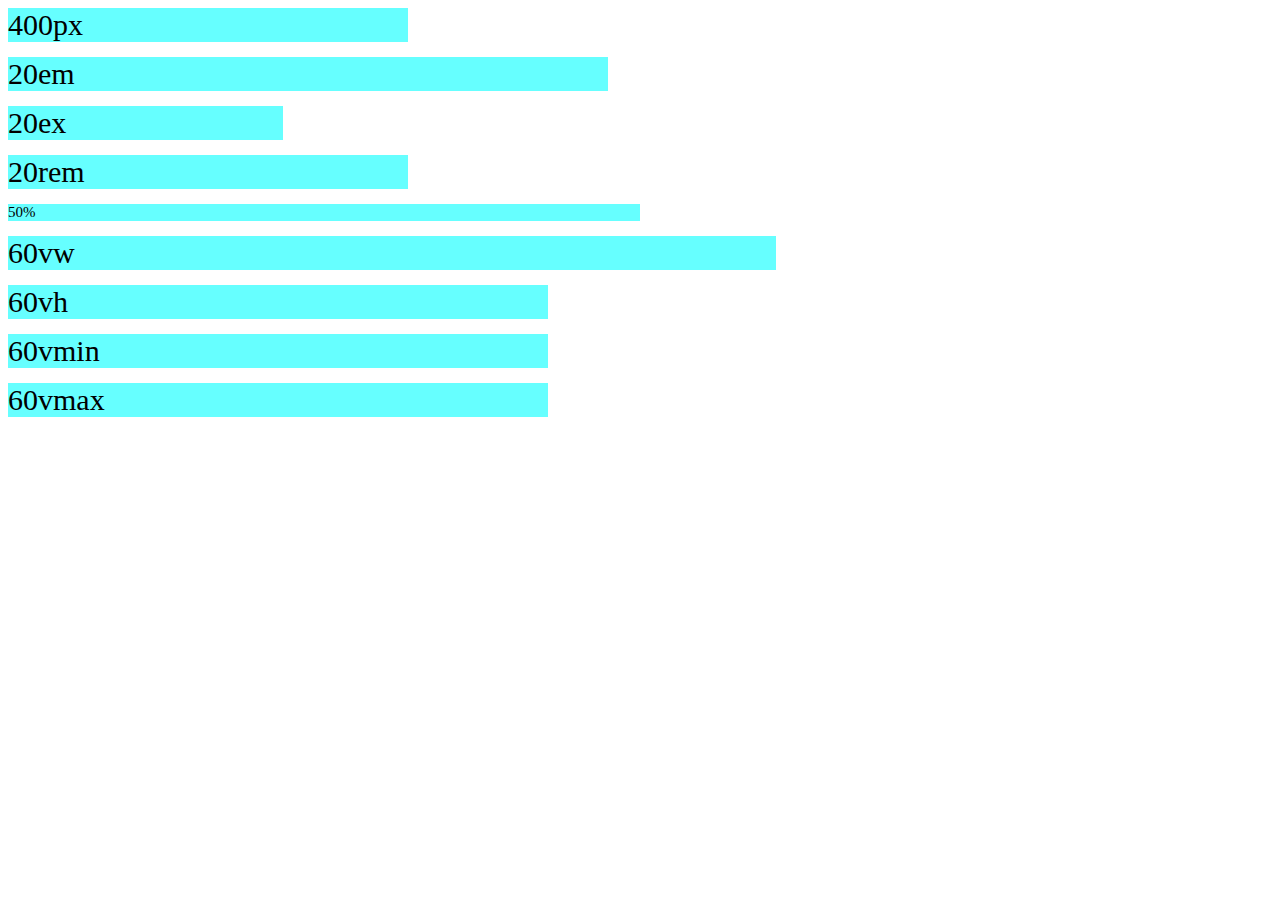
<file: jednostki-miar/index.html>
<!DOCTYPE html>
<html lang="en">
<head>
    <meta charset="UTF-8">
    <title>Document</title>
    
    <!-- wlaczanie widku mobilnego -->
    <!-- meta:vp -->
    <meta name="viewport" content="width=device-width, user-scalable=no, initial-scale=1.0, maximum-scale=1.0, minimum-scale=1.0">
    
    <link rel="stylesheet" href="css/style.css">
</head>
<body>
    <div id="container">
        <div id="pixele">400px</div>
        <div id="em">20em</div>
        <div id="ex">20ex</div>
        <div id="rem">20rem</div>
        <div id="procenty">50%</div>
        <div id="vw">60vw</div>
        <div id="vh">60vh</div>
        <div id="vmin">60vmin</div>
        <div id="vmax">60vmax</div>
    </div>
</body>
</html>
</file>
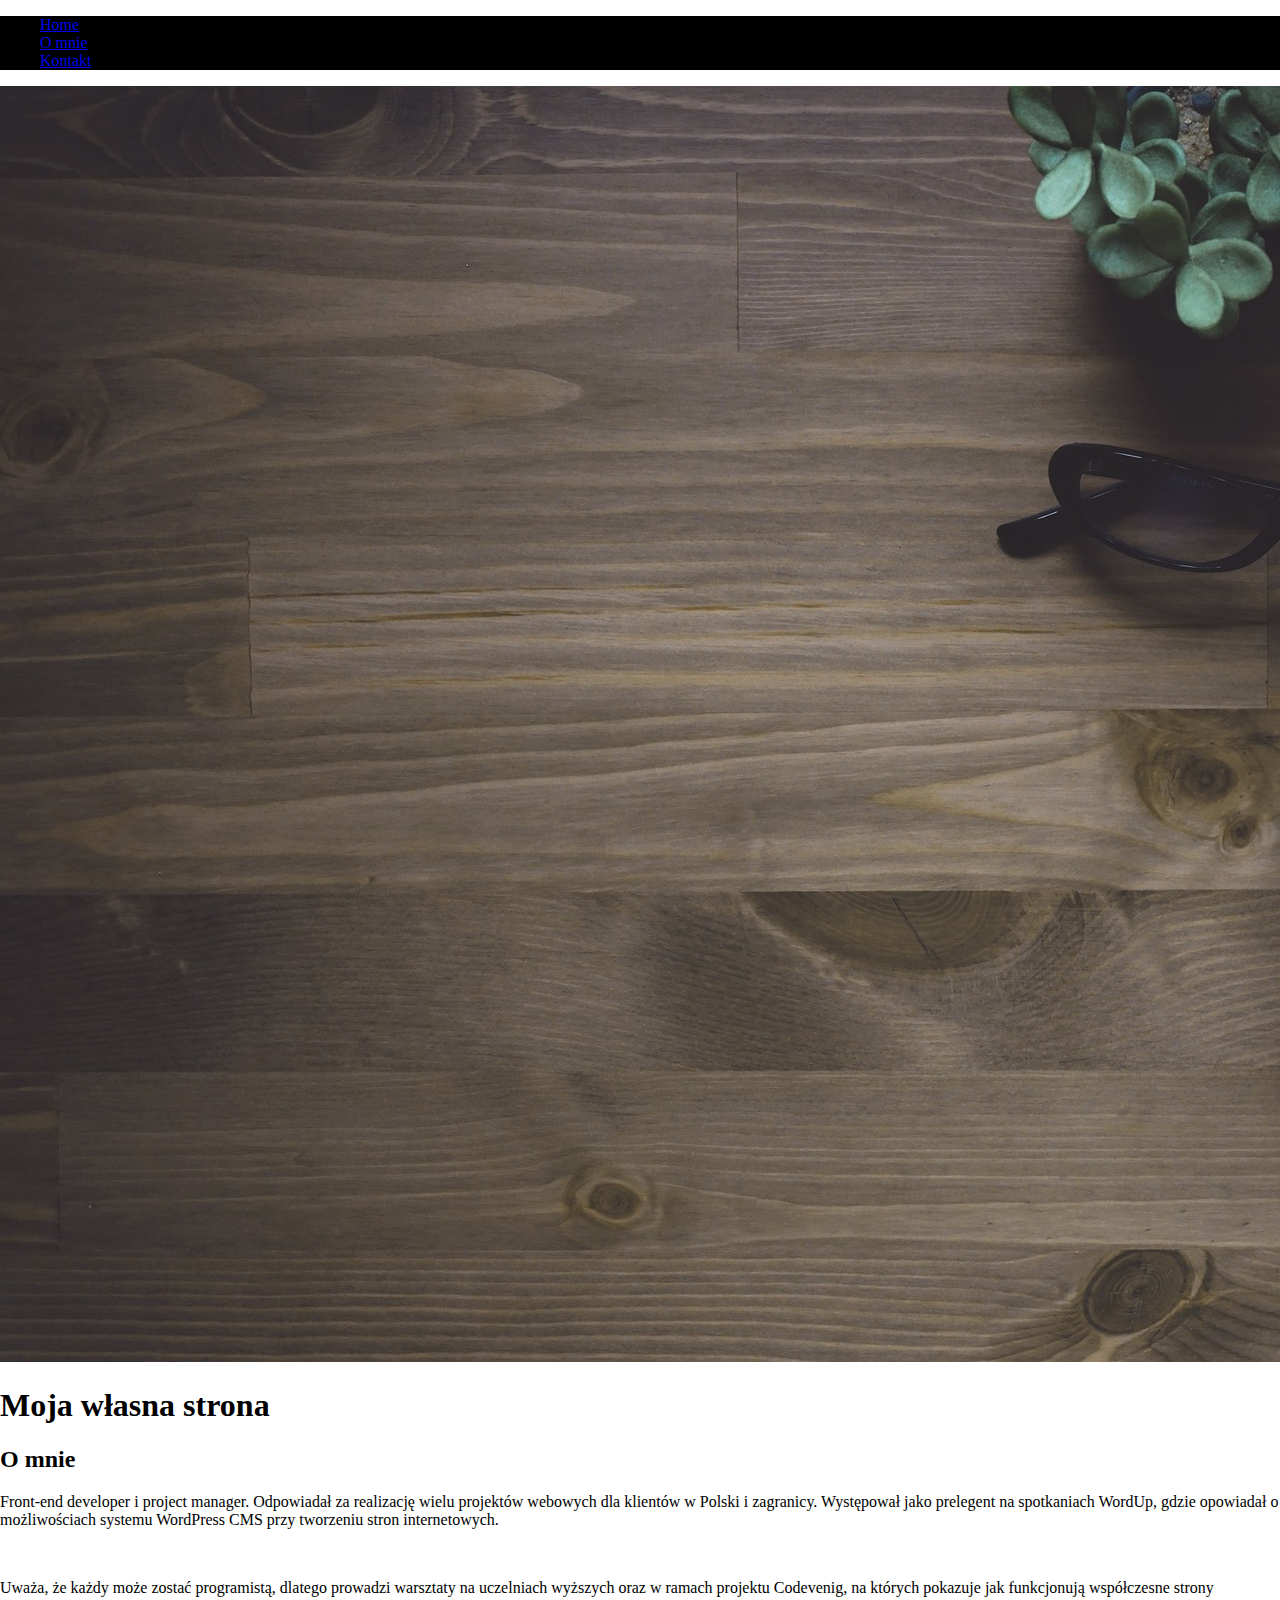
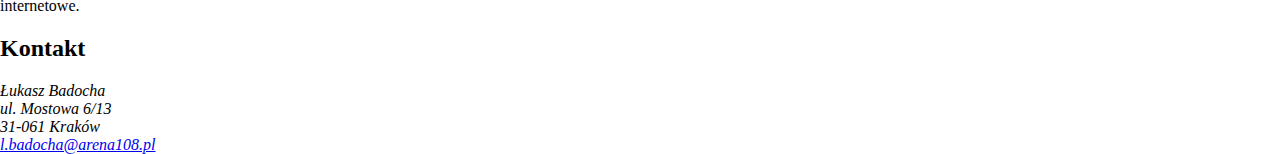
<file: poprawianie-projektu/index.html>
<!DOCTYPE html>
<html lang="pl">

<head>
    <meta charset="UTF-8">
    <title>Warsztaty - HTML5 w praktyce</title>
    <link href='http://fonts.googleapis.com/css?family=Lato&subset=latin,latin-ext' rel='stylesheet' type='text/css'>
    <link rel="stylesheet" href="css/style.css">
</head>

<body>


    <nav id="menu">
        <ul>
            <li class="menu-item"><a href="#">Home</a></li>
            <li class="menu-item"><a href="#about">O mnie</a></li>
            <li class="menu-item"><a href="#contact">Kontakt</a></li>
        </ul>
    </nav>


    <header id="header">
        <img src="img/header-background.jpg" alt="Zdjęcie nagłówkowe">
        <h1 id="main-header-text">Moja własna strona</h1>
    </header>

    <section id="about">
        <h2 id="about-header">O mnie</h2>
        <p class="about-content">Front-end developer i project manager. Odpowiadał za realizację wielu projektów webowych dla klientów w Polski i zagranicy. Występował jako prelegent na spotkaniach WordUp, gdzie opowiadał o możliwościach systemu WordPress CMS przy tworzeniu stron internetowych.</p>
        <br />

        <p class="about-content"> Uważa, że każdy może zostać programistą, dlatego prowadzi warsztaty na uczelniach wyższych oraz w ramach projektu Codevenig, na których pokazuje jak funkcjonują współczesne strony internetowe.</p>

    </section>


    <footer id="contact">
        <h2 id="contact-header">Kontakt</h2>
        <address id="contact-content">
            Łukasz Badocha<br /> ul. Mostowa 6/13<br /> 31-061 Kraków<br />
            <a href="mailto:l.badocha@arena108.pl">l.badocha@arena108.pl</a>
        </address>
    </footer>

</body>

</html>
</file>
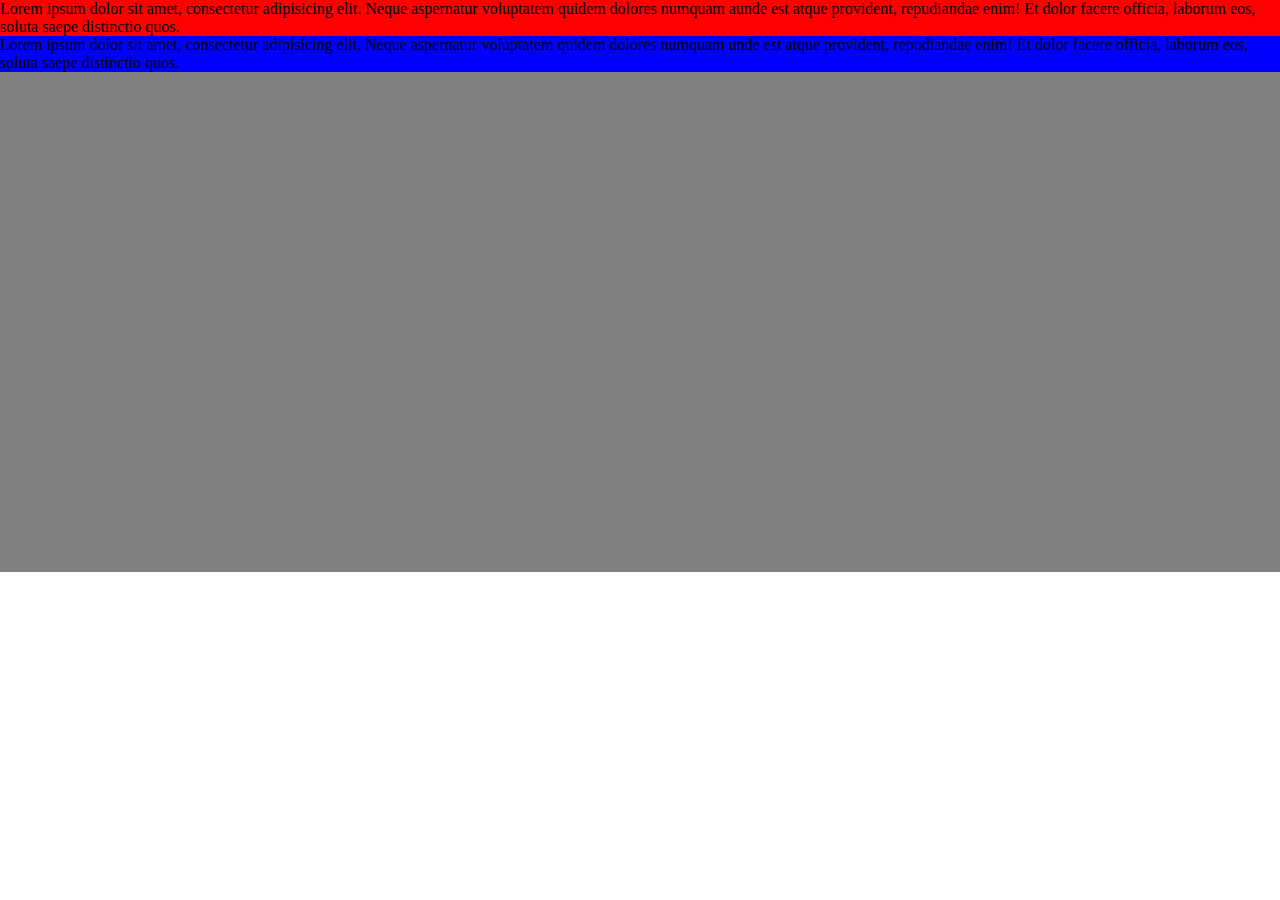
<file: wstep-css/index.html>
<!DOCTYPE html>
<html lang="en">
<head>
    <meta charset="UTF-8">
    <title>Document</title>
    <link rel="stylesheet" href="css/style.css">  <!-- podpiecie stylow css z pliku .css -->
</head>
<body>
    
    <!--  .container>p{lorem} -->
    
    <div class="container">
        <p class="red">Lorem ipsum dolor sit amet, consectetur adipisicing elit. Neque aspernatur voluptatem quidem dolores numquam aunde est atque provident, repudiandae enim! Et dolor facere officia, laborum eos, soluta saepe distinctio quos.</p>
        <p class="yellow">Lorem ipsum dolor sit amet, consectetur adipisicing elit. Neque aspernatur voluptatem quidem dolores numquam unde est atque provident, repudiandae enim! Et dolor facere officia, laborum eos, soluta saepe distinctio quos.</p>
        <p class="blue">Lorem ipsum dolor sit amet, consectetur adipisicing elit. Neque aspernatur voluptatem quidem dolores numquam unde est atque provident, repudiandae enim! Et dolor facere officia, laborum eos, soluta saepe distinctio quos.</p>
        <div class="container grey">
            
        </div>
    </div>
</body>
</html>
</file>
<file: jednostki-miar/css/style.css>
html{
    font-size: 20px;
}

#container {
    font-size: 30px;
}

#container > div {
    background-color: rgba(0,255,255,0.6);
    margin-bottom: 15px;
}

#pixele{
    width: 400px;
}

#em{
    width: 20em;
}

#ex{
    width: 20ex;
}

#rem{
    width: 20rem;
}

#procenty{
    width: 50%;
    font-size: 50%;
}

#vw{
    width: 60vw;
}

#vh{
    width: 60vh;
}

#vmin{
    width: 60vmin;
}

#vmax{
    width: 60vmin;
}
</file>
<file: poprawianie-projektu/css/style.css>
body{

    margin: 0;
}
nav{
    background-color: black
}

#menu{
    
}
</file>
<file: wstep-css/css/style.css>
body {
    margin: 0;
}

.container {
    background-color: green;
    height: 500px;
}


.container p {
    margin: 0;
}


/* za kazdym razem gry zmieniamy pozycje na inna niz statyczna (np. absolute, reative), otrzymujemy dostep do takich wlasciwosci jak left righ top bottom) 

RELATIVE pozycja relatywna zostawia zarezerwowane miejsce w ktorym znajduje sie element i przesuwa ten element od tego miejsca (dlatego relatywna)*/

.red {

    background-color: red;
    position: relative;
    /* left: 60px;
    top: 30px */
}

.blue {
    background-color: blue;
}

.yellow {
    background-color: yellow;
}
/* pozycja absolutna nie zostawia zarezerwowanego miejsca ( inne elementy zajma miejsce), odsuwa sie od elementu(najpierw szuka rodzica), ktory jest pozycjonowany relatywnie. Jezeli nie ma takiego to ustawia sie wzgledem BODY */
.red {
    position: absolute;
}

/* pozycja fixed )zafixowana, ustalona, przyklejona), odsuwa dany element wzgledem OKNA PRZEGLADARKI.
        !!!!!    Jesli pozycja jest zafixowana to ustawiamy top=0 i width: 100%;   !!!!*/
.red{
    position: fixed;
    top: 0;
    width: 100%;

}
.grey {
    background-color: grey;
}
</file>
